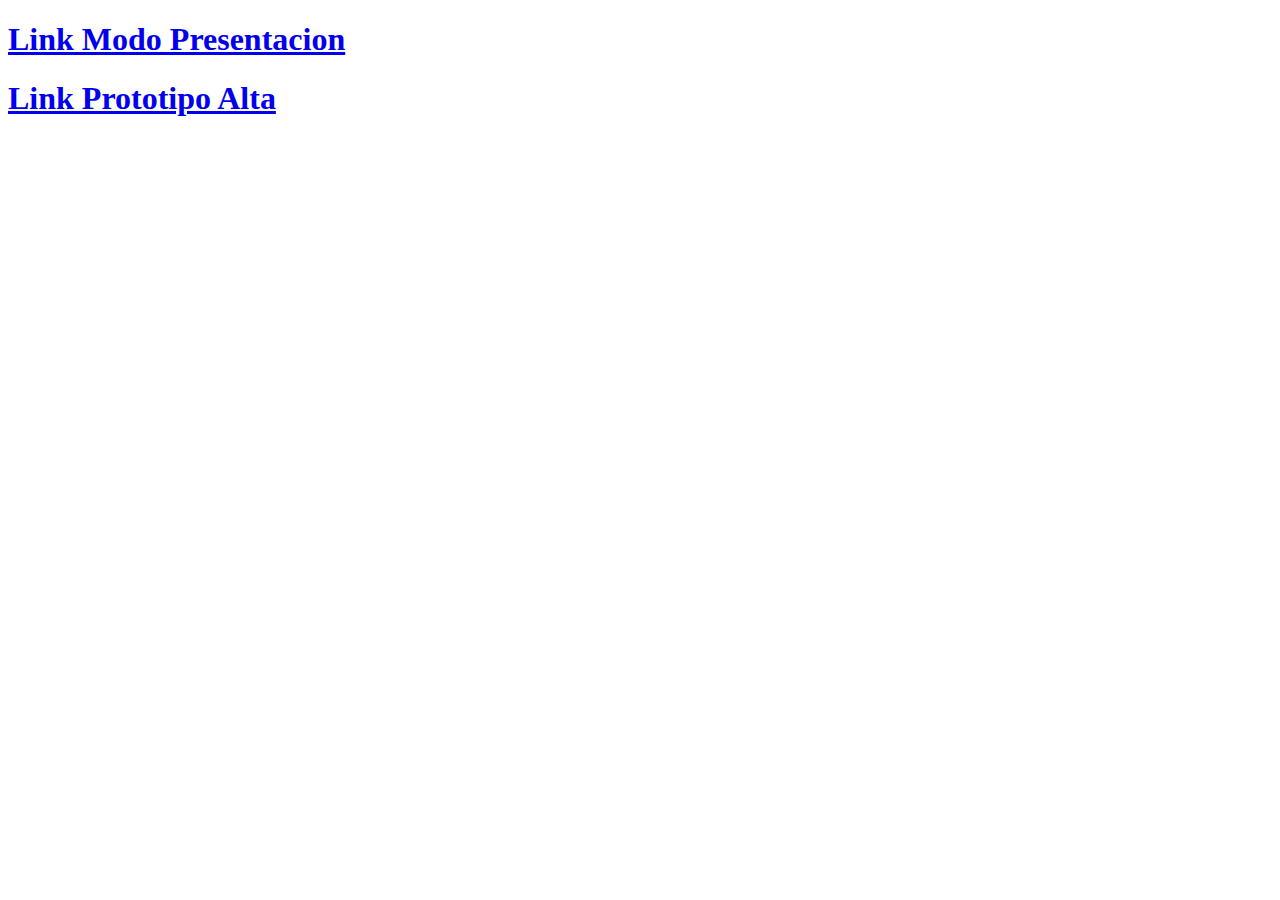
<file: tp1/index.html>
<!DOCTYPE html>
<html lang="en">
<head>
    <meta charset="UTF-8">
    <meta name="viewport" content="width=device-width, initial-scale=1.0">
    <title>Document</title>
</head>
<body>
    <h1><a href="https://www.figma.com/proto/aWRSKRRoNGaEKlmJvyEOf5/InterfacesParte1?type=design&node-id=65-3120&t=ZceG0xLFupY6fJFG-1&scaling=scale-down-width&page-id=14%3A129&starting-point-node-id=14%3A148&mode=design"> Link Modo Presentacion </h1>
    <h1><a href="https://www.figma.com/file/aWRSKRRoNGaEKlmJvyEOf5/InterfacesParte1?type=design&node-id=65%3A3120&mode=design&t=1hOKOAfV7c2P0ium-1"> Link Prototipo Alta</h1>
</body>
</html>
</file>
